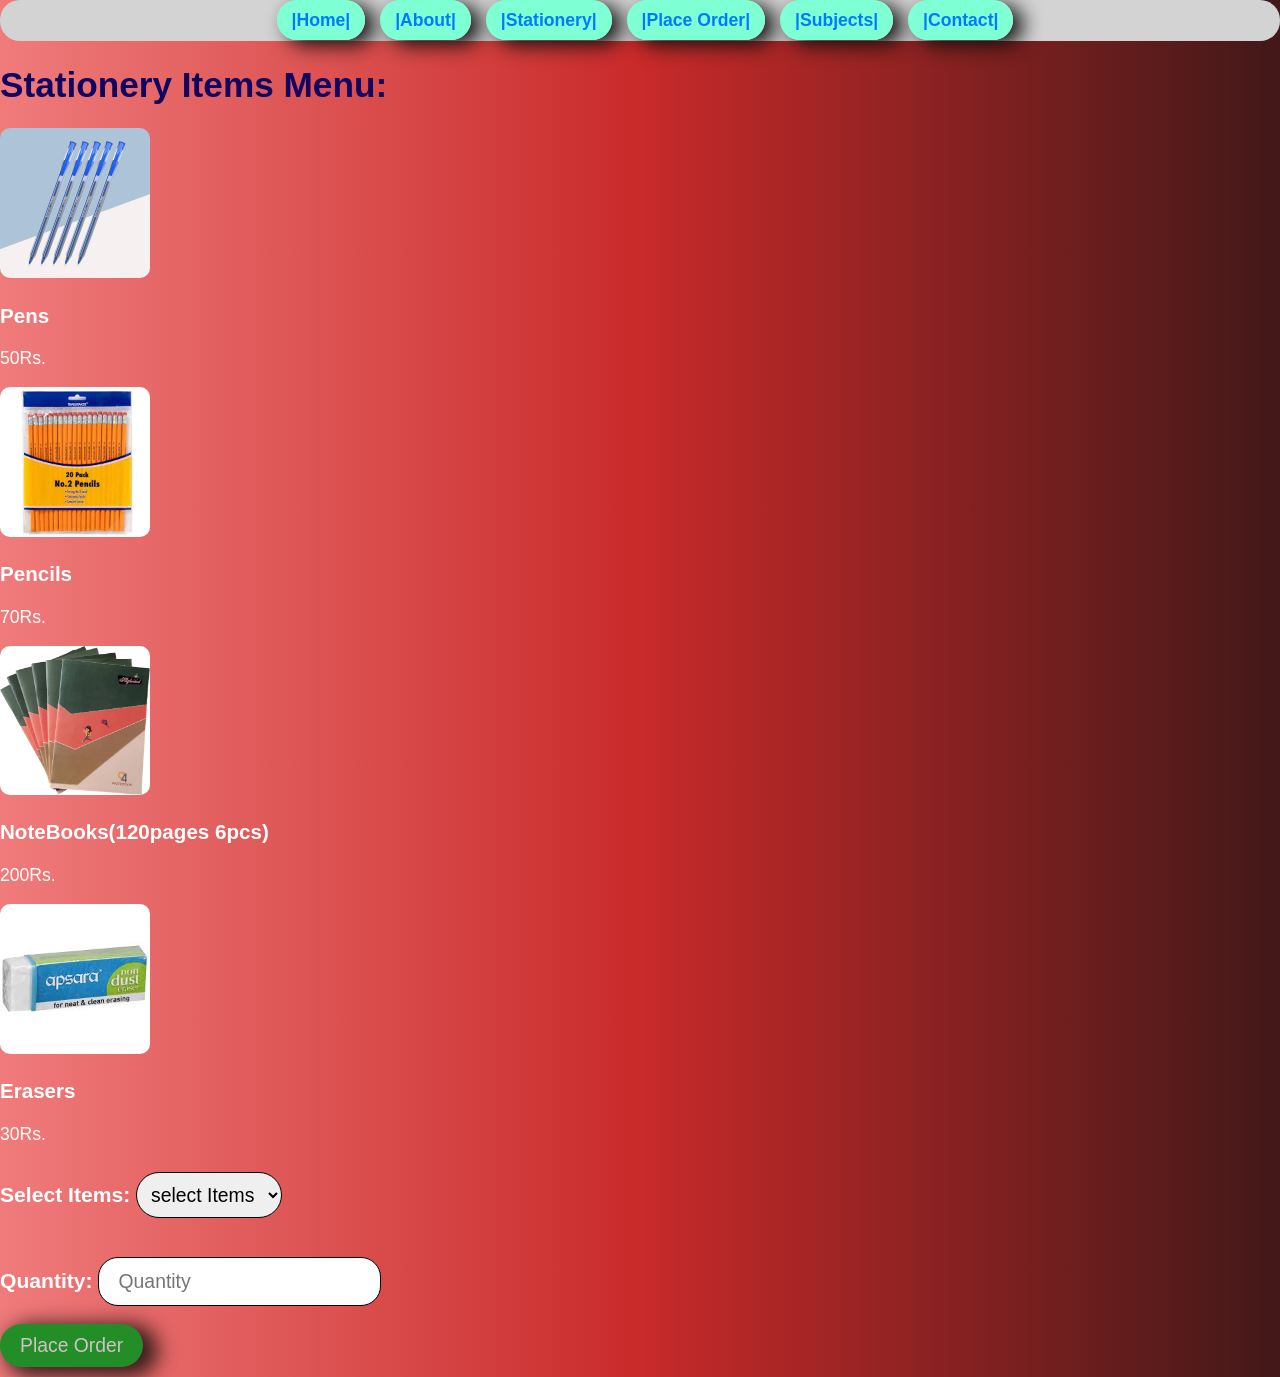
<file: Next.html>
<!DOCTYPE html>
<html>
    <head>
        <title>
            Stationery Items
        </title>
        <script type="text/javascript" src="j1.js"></script>
        <link rel="stylesheet" href="c1.css">
    </head>
    <body>
        <nav>
            <a href="index.html">|Home|</a>
            <a href="About.html">|About|</a>
            <a href="Next.html">|Stationery|</a>
            <a href="Order.html">|Place Order|</a>
            <a href="subjects.html">|Subjects|</a>
            <a href="contact.html">|Contact|</a>
        </nav>
        <h1>
            Stationery Items Menu:
        </h1>
            <div class="Card">
                <img src="pens.jpg">
                <h3>
                    Pens
                </h3>
                <p>
                    50Rs.
                </p>
            </div>
            <div class="Card">
            <img src="pencils.jpg">
            <h3>
                Pencils
            </h3>
            <p>
                70Rs.
            </p>
        </div>
         <div class="Card">
            <img src="notebooks.jpg">
            <h3>
                NoteBooks(120pages 6pcs)
            </h3>
             <p>
                200Rs.
            </p>
        </div>
            <div class="Card">
                <img src="erasers.jpg">
                <h3>
                    Erasers
                </h3>
                <p>
                    30Rs.
                </p>
            </div>
            <div class="Card">
                <label>
                    Select Items:
                </label>
                <select id="items1">
                    <option>
                    select Items
                    </option>
                    <option>
                        Pens
                    </option>
                    <option>
                        Pencils
                    </option>
                    <option>
                        Notebooks
                    </option>
                    <option>
                        Erasers
                    </option>
                </select>
                <br><br>
                <label>Quantity:</label>
                <input type="number" min="1" id="quantity" placeholder="Quantity" style="font-size: 110%;">
            </div>
        <button type="button" onclick="if(goBack()){ location.href='Order.html' }">
                Place Order
            </button>
    </body>
</html>
</file>
<file: c1.css>
body{
    font-family: Arial, sans-serif;
    margin: 0px;
    padding: 0px;
    font-size: 110%;
    min-height: 100vh;
    color: rgb(255, 255, 255);
    background:linear-gradient(to right, rgb(240, 123, 123),rgb(201, 42, 42),rgb(66, 24, 24));
}
html, body{
    overflow-x: hidden;
}
h1{
    color: #100261;
}
nav{
    margin-bottom: 20px;
    text-align: center;
    background-color: lightgrey;
    padding: 10px;
    border-radius: 20px;
}
nav a{
    
    text-decoration: none;
    color: #007BFF;
    font-weight: bold;
    background-color: aquamarine;
    padding: 10px 15px;
    text-align: center;
    border-radius: 50px;
    margin-left: 10px;
    box-shadow:10px 5px 20px 0px rgb(17, 14, 14);
}
nav a:hover{
    background-color: #0056b3;
    color: aquamarine;
    font-size: 150%;
}
form {
                background: linear-gradient(to bottom, rgb(58, 241, 226), rgb(8, 63, 58));
                width: 90%;
                max-width: 650px;
                padding: 10px 20px 20px 20px;
                margin: auto;
                margin-top: 100px;
                border-radius: 50px;
                box-shadow: 10px 5px 20px 5px rgb(24, 23, 23);
                margin-bottom: 20px;
                box-sizing: border-box;
}
input[type="text"], input[type="email"], select {
                width: 100%;
                padding: 12px 20px;
                margin: 8px 0;
                display: inline-block;
                border: 1px solid #ccc;
                border-radius: 4px;
                box-sizing: border-box; 
}
input[type="text"]:focus, input[type="email"]:focus, select:focus, input[type=password]:focus{
                border: 2px solid #555;
                font-size: 20px;
            }
input[type="submit"] {
                width: 100%;
                background-color: #4CAF50;
                color: white;
                padding: 14px 20px;
                margin: 8px 0;
                border: none;
                border-radius: 4px;
                cursor: pointer;
}
input[type="submit"]:hover {
                background-color: #422c91;
}
input[type=password] {
                width: 100%;
                padding: 14px 20px;
                margin: 8px 0;
                display: inline-block;
                border: 1px solid #ccc;
                border-radius: 4px;
                box-sizing: border-box;
}
input[type=date] {
                width: 100%;
                padding: 12px 20px;
                margin: 8px 0;
                display: inline-block;
                border: 1px solid #ccc;
                border-radius: 4px;
                box-sizing: border-box;
}
table {
                width: auto;
                border: 1px solid #333333;
                background-color: rgb(35, 113, 177,0);
                padding: 10px;
                margin: auto;
                border-radius: 10px;
}
th, td {
                padding: 10px;
                text-align: left;
                border: 1px solid #ddd;
                width: auto;
                height: auto;
                font-size: 120%;
}
th {
                background-color: #8a1313;
}
td:hover {
                background-color: #af8613;
                opacity: 0.7;
}
button {
                background-color: #238d27;
                color: rgb(206, 195, 195);
                padding: 10px 20px;
                margin: 10px auto;
                border: none;
                border-radius: 50px;
                cursor: pointer;
                width: auto;
                font-size: 110%;
                box-shadow: 10px 5px 20px 5px rgba(8, 8, 8, 0.788);
}
button:hover {
                background-color: #6fe70d;
                font-size: 150%;
                color: black;
                font-weight: bold;
}
.Card div{
                width: auto;
                font-size: 110%;
                text-align: center;
                display: flex;
                justify-content: center;
                align-items: center;

}
img{
                    width: 150px;
                    max-width: 100%;
                    height: auto;
                    border-radius: 10px;
}
label{
                    font-weight: bold;
                    font-size: 120%;
                    width:100%;
}
select{
                    font-size: 110%;
                    width: auto;
                    padding: 10px;
                    margin: 10px 0;
                    border-radius: 50px;
                    box-sizing: border-box;
                    border: 1px solid #000000;
}
input[type="number"] {
                width: auto;
                padding: 12px 20px;
                margin: 8px 0;
                display: inline-block;
                border: 1px solid #000000;
                border-radius: 20px;
                box-sizing: border-box; 
}
input[type="number"]:focus {
                border: 2px solid #555;
                font-size: 20px;
}
input[type="tel"] {
                width: 100%;
                padding: 14px 20px;
                margin: 8px 0;
                display: inline-block;
                border: 1px solid #ccc;
                border-radius: 4px;
                box-sizing: border-box;
}
</file>
